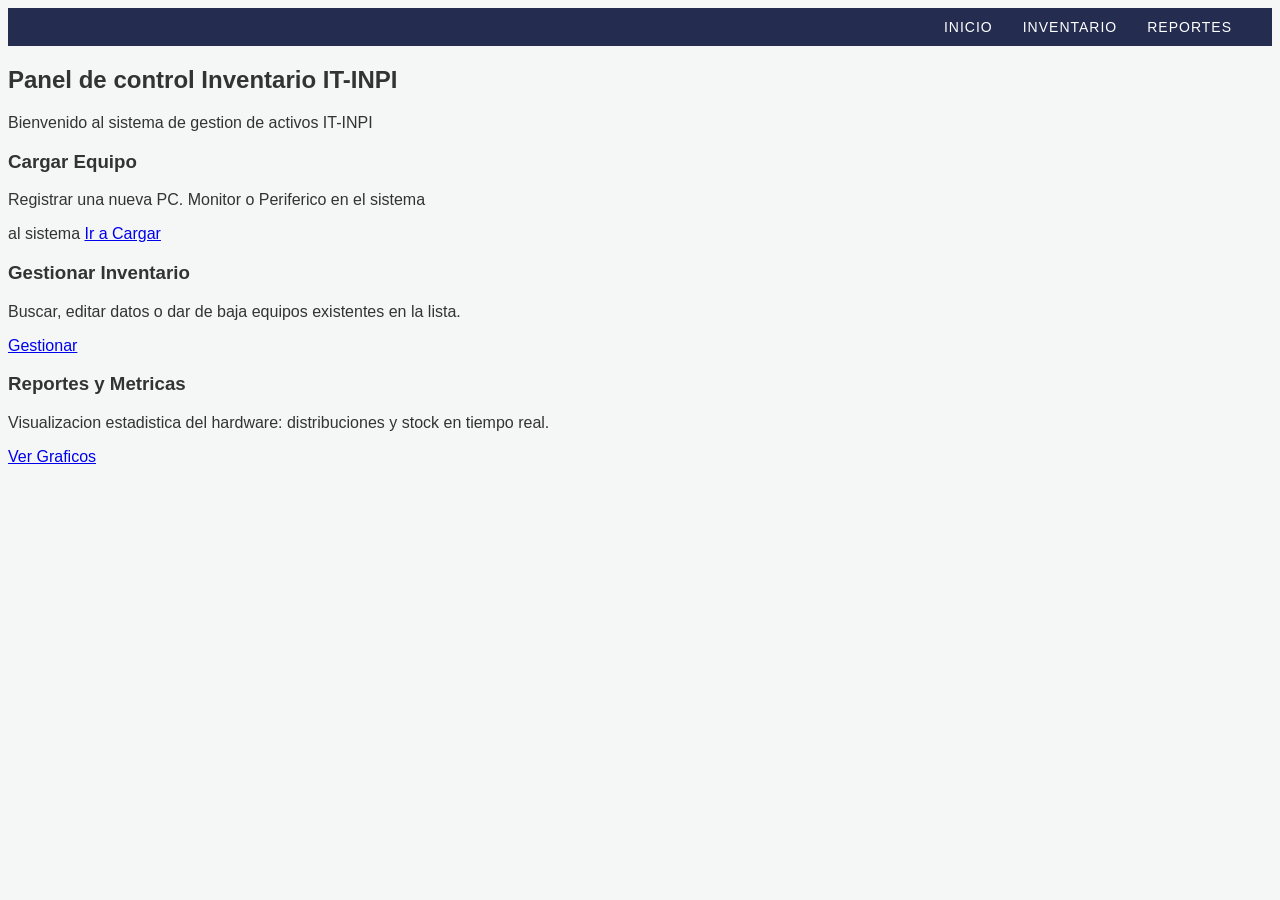
<file: Index.html>
<!doctype html>
<html lang="es">

<head>
  <meta charset="UTF-8" />
  <meta http-equiv="X-UA-Compatible" content="IE=edge" />
  <meta name="viewport" content="width=device-width, initial-scale=1.0" />
  <title>Sistema Inventario IT</title>
  <link rel="stylesheet" href="style.css" />
</head>

<body>
  <header>
    <nav>
      <div class="logo">
      </div>
      <ul class="menu-principal">
        <li><a href="#">Inicio</a></li>

        <li class="dropdown">
          <a href="#">Inventario</a>
          <ul class="submenu">
            <li><a href="#">Alta Equipos</a></li>
            <li><a href="#">Modificacion</a></li>
          </ul>
        </li>

        <li class="dropdown">
          <a href="#">Reportes</a>
          <ul class="submenu">
            <li><a href="#">General</a></li>
            <li><a href="#">Por Sector</a></li>
            <li>
              <hr />
            </li>
            <li><a href="#">CPUs</a></li>
            <li><a href="#">Memorias</a></li>
            <li><a href="#">Discos</a></li>
            <li><a href="#">Monitores</a></li>
          </ul>
        </li>
      </ul>
    </nav>
    <main>
      <section class="contenedor-principal">
        <h1>Panel de control Inventario IT-INPI</h1>
        <p>Bienvenido al sistema de gestion de activos IT-INPI</p>
        <!--Contenedor de tarjetas principal-->
        <div class="grid-acciones">
          <!--Tarjeta 1: Carga-->
          <div class="tarjeta-accion">
            <h3>Cargar Equipo</h3>
            <p>Registrar una nueva PC. Monitor o Periferico en el sistema</p>
            al sistema
            <a href="carga.html" class="btn-entrar">Ir a Cargar</a>
          </div>
          <!-- Tarjeta 2: Gestion (CRUD)-->
          <div class="tarjeta-accion">
            <h3>Gestionar Inventario</h3>
            <p>Buscar, editar datos o dar de baja equipos existentes en la lista.</p>
            <a href="#" class="btn-entrar">Gestionar</a>
          </div>
          <!-- Tarjeta 3: Reportes-->
          <div class="tarjeta-accion">
            <h3>Reportes y Metricas</h3>
            <p>Visualizacion estadistica del hardware: distribuciones y stock en tiempo real.</p>
            <a href="#" class="btn-entrar">Ver Graficos</a>
          </div>
        </div>
      </section>
    </main>
  </header>
</body>

</html>
</file>
<file: style.css>
body {
  background-color: #f4f7f6; /*Color de fondo del cuerpo de la página*/
  color: #333333; /*Color del texto del cuerpo de la página*/
  font-family:
    "Segoe UI", Tahoma, Geneva, Verdana, sans-serif; /*Fuente del cuerpo de la página*/
}

nav {
  display: flex; /*Alinea el logo y el menu en fila uno al lado del otro*/
  justify-content: space-between; /*Separa el logo a la izquierda y el menu a la derecha*/
  align-items: center; /*Centra verticalmente el contenido del nav*/
  background-color: #242c50; /*Color de fondo del nav*/
  padding: 10px 40px; /*Espaciado interno del nav, lo primero es vertical y el segundo es horizontal*/
}

.menu-principal {
  display: flex; /*Alinea los elementos del menu en fila uno al lado del otro*/
  gap: 30px; /*Espacio entre los elementos del menu*/
  list-style: none; /*Elimina los puntos de las listas del menu*/
  padding: 0; /*Elimina el padding de las listas del menu*/
  margin: 0; /*Elimina el margen de las listas del menu*/
}

.menu-principal a {
  text-decoration: none; /*Elimina el subrayado de los enlaces*/
  color: #ffffff; /*Color del texto de los enlaces del menu*/
  font-size: 14px; /*Tamaño de fuente de los enlaces del menu*/
  font-weight: 500; /*Grosor de la fuente de los enlaces del menu*/
  font-family:
    "Segoe UI", Tahoma, Geneva, Verdana, sans-serif; /*Fuente de los enlaces del menu*/
  text-transform: uppercase; /*Convierte el texto de los enlaces del menu a mayúsculas*/
  letter-spacing: 1px; /*Espaciado entre letras de los enlaces del menu*/
}

.menu-principal a:hover {
  color: #82caff; /*Color del texto de los enlaces del menu al pasar el mouse por encima*/
  transition: 0.3s; /*Duración de la transición del color de los enlaces del menu al pasar el mouse por encima*/
}

.dropdown {
  position: relative; /*Posiciona el dropdown de forma relativa para que el submenu se posicione de forma absoluta respecto a él*/
}

.submenu {
  display: none; /*Oculta el submenu por defecto*/
  position: absolute; /*Posiciona el submenu de forma absoluta respecto al nav*/
  background-color: #ffffff; /*Color de fondo del submenu*/
  top: 100%; /*Posiciona el submenu justo debajo del nav*/
  left: 0; /*Posiciona el submenu a la izquierda del nav*/
  min-width: 180px; /*Ancho mínimo del submenu*/
  list-style: none; /*Elimina los puntos de las listas del submenu*/
  padding: 10px 0; /*Espaciado interno del submenu, lo primero es vertical y el segundo es horizontal*/
  margin: 0; /*Elimina el margen de las listas del submenu*/
  box-shadow: 0 2px 5px rgba(0, 0, 0, 0.1); /*Sombra del submenu*/
  z-index: 100; /*Asegura que el submenu se muestre por encima de otros elementos*/
}

.submenu a {
  color: #333333 !important; /*Color del texto de los enlaces del submenu*/
  text-transform: none; /*No convierte el texto de los enlaces del submenu a mayúsculas*/
  padding: 8px 20px; /*Espaciado interno de los enlaces del submenu, lo primero es vertical y el segundo es horizontal*/
  display: block; /*Hace que los enlaces del submenu se muestren en bloque para que ocupen todo el ancho del submenu*/
  letter-spacing: 0; /*Elimina el espaciado entre letras de los enlaces del submenu*/
}

/* Efecto cuando paso el mouse por una opcion del menu*/
.submenu a:hover {
  background-color: #f4f7f6; /*Color de fondo de los enlaces del submenu al pasar el mouse por encima*/
  color: #015197 !important; /*Color del texto de los enlaces del submenu al pasar el mouse por encima*/
}

.dropdown:hover .submenu {
  display: block; /*Muestra el submenu al pasar el mouse por encima del dropdown*/
}
</file>
